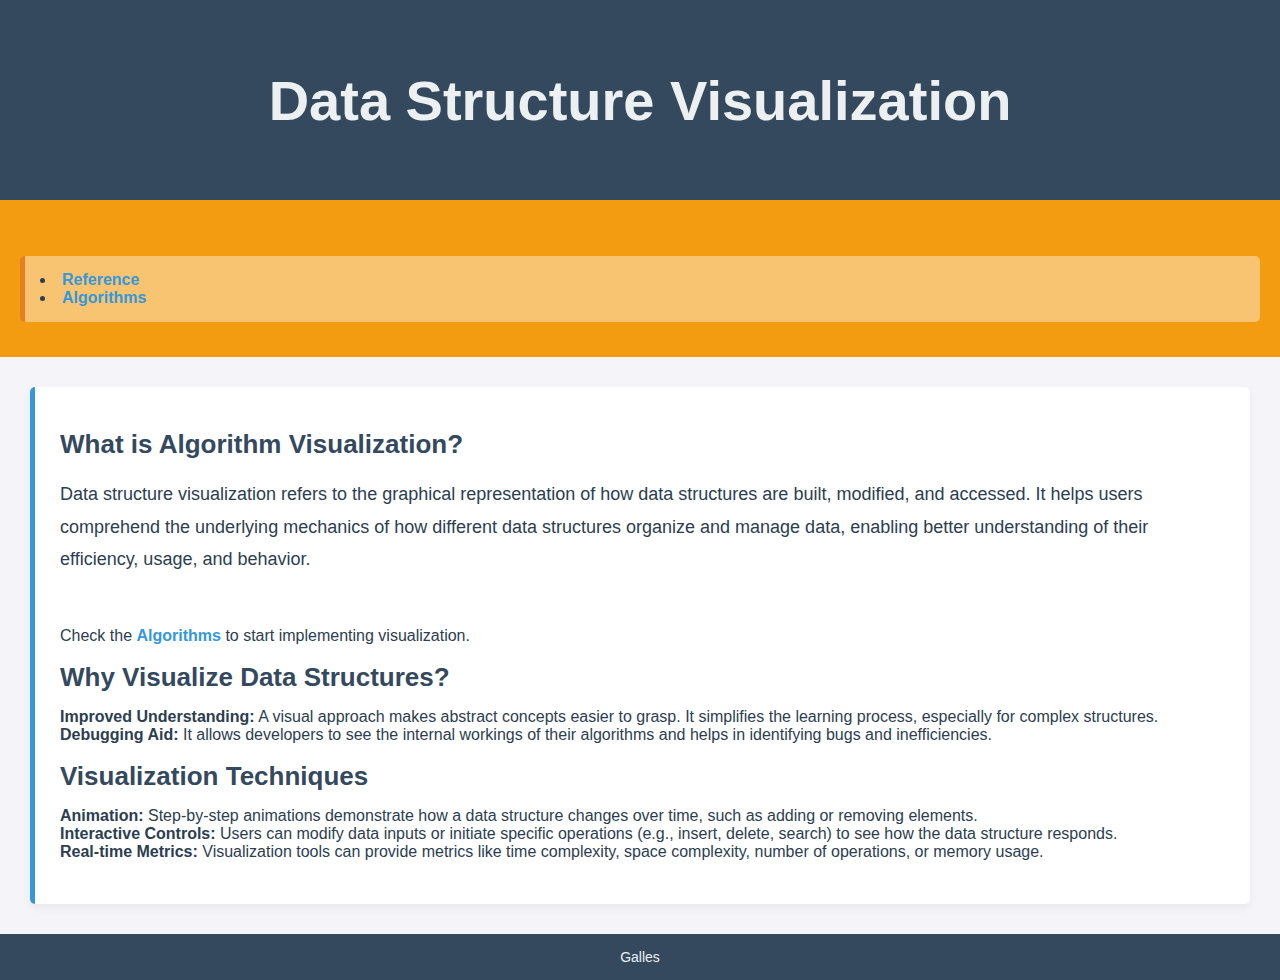
<file: index.html>
<html>
<head>
    <link rel="stylesheet" href="visualPages.css"> <!-- Linking the CSS -->
    <link rel="shortcut icon" href="wku logo.png" />
    <title> Visualizations </title>
    </head>
<body>
    <div class="container">
        <div class="header">
            <center><h1>Data Structure Visualization</h1></center>
        </div>

        <div class="menu">
            <br><br>
                <div class="about">
                    <li><a href="Reference.html"> Reference </a></li> 
                    <li><a href="Algorithms.html">Algorithms</a></li>
                    </div>
        </div>

        <div class="content">
            <h1>What is Algorithm Visualization?</h1>
            <p>
                Data structure visualization refers to the graphical representation of how data structures are built, modified, and accessed. It helps users comprehend the underlying mechanics of how different data structures organize and manage data, enabling better understanding of their efficiency, usage, and behavior.
            </p>

            <br><br>
            Check the <a href="Algorithms.html">Algorithms</a> to start implementing visualization.

            <h1>Why Visualize Data Structures?</h1>
            <b>Improved Understanding:</b> A visual approach makes abstract concepts easier to grasp. It simplifies the learning process, especially for complex structures.
            <br>
            <b>Debugging Aid:</b> It allows developers to see the internal workings of their algorithms and helps in identifying bugs and inefficiencies.
            <br>

            <h1>Visualization Techniques</h1>
            <b>Animation:</b> Step-by-step animations demonstrate how a data structure changes over time, such as adding or removing elements.
            <br>
            <b>Interactive Controls:</b> Users can modify data inputs or initiate specific operations (e.g., insert, delete, search) to see how the data structure responds.
            <br>
            <b>Real-time Metrics:</b> Visualization tools can provide metrics like time complexity, space complexity, number of operations, or memory usage.
            <br><br>
        </div>

        <div class="footer">
            Galles
        </div>
    </div>
</body>
</html>
</file>
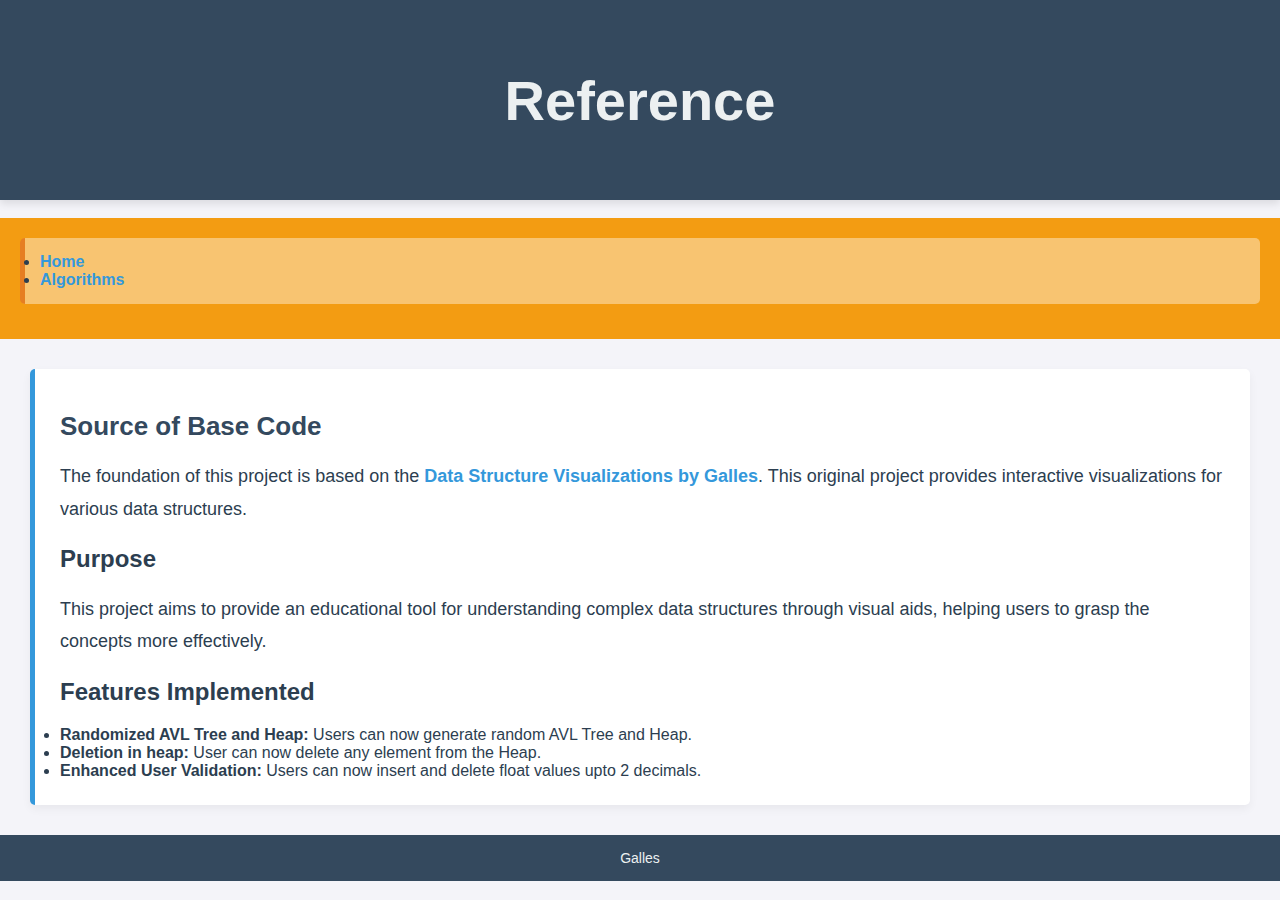
<file: Reference.html>
<!DOCTYPE html>
<html lang="en">
<head>
    <meta charset="UTF-8">
    <meta name="viewport" content="width=device-width, initial-scale=1.0">
    <title>Reference - Data Structure Visualization</title>
    <link rel="stylesheet" href="visualPages.css"> <!-- Link the same CSS for consistency -->
    <link rel="shortcut icon" href="wku logo.png" />
</head>
<body>
    <div class="container">
        <div class="header">
            <center><h1>Reference</h1></center>
        </div>
        <br>
        <div class="menu">
            <div class="about">
                <li><a href="Home.html">Home</a></li>
                <li><a href="Algorithms.html">Algorithms</a></li>
            </div>
        </div>
        <div class="content">
            <h1>Source of Base Code</h1>
            <p>
                The foundation of this project is based on the <a href="https://www.cs.usfca.edu/~galles/visualization/about.html" target="_blank">Data Structure Visualizations by Galles</a>. This original project provides interactive visualizations for various data structures.
            </p>
            <h2>Purpose</h2>
            <p>
                This project aims to provide an educational tool for understanding complex data structures through visual aids, helping users to grasp the concepts more effectively.
            </p>
            <h2>Features Implemented</h2>
            <li><b>Randomized AVL Tree and Heap:</b> Users can now generate random AVL Tree and Heap.</li>
            <li><b>Deletion in heap:</b> User can now delete any element from the Heap.</li>
            <li><b>Enhanced User Validation:</b> Users can now insert and delete float values upto 2 decimals.</li>
        </div>

        <div class="footer">
            Galles
        </div>
    </div>
</body>
</html>
</file>
<file: visualPages.css>
/* Reset body margins and padding for consistency across browsers */
body {
    margin: 0;
    padding: 0;
    font-family: 'Roboto', Tahoma, Geneva, Verdana, sans-serif;
    background-color: #f4f4f9; /* Light muted grey for subtle background */
    color: #2c3e50; /* Dark grey-blue for text, easy on the eyes */
}

/* Container styling */
div.container {
    width: 100%;
    margin: 0;
    padding: 0;
}

/* Header styling */
div.header {
    background-color: #34495e; /* Premium muted navy */
    color: #ecf0f1; /* Light grey for text */
    padding: 30px 0;
    text-align: center;
    font-size: 28px;
    font-weight: bold;
    box-shadow: 0 4px 8px rgba(0, 0, 0, 0.1); /* Soft shadow for depth */
}

/* Menu styling */
div.menu {
    padding: 20px;
    background-color: #f39c12; /* Warm amber for menu */
    color: #2c3e50;
    font-weight: bold;
}

div.menu div {
    padding: 15px;
    margin-bottom: 15px;
    background-color: #f8c471; /* Muted light amber for inner menu */
    border-left: 5px solid #e67e22; /* Accent burnt orange */
    border-radius: 5px;
}

/* Content area styling */
div.content {
    margin: 30px;
    padding: 25px;
    background-color: #ffffff; /* White background for content */
    border-left: 5px solid #3498db; /* Soft muted blue accent */
    box-shadow: 0 4px 10px rgba(0, 0, 0, 0.05); /* Soft shadow for depth */
    border-radius: 5px;
}

div.content h1 {
    color: #34495e; /* Dark navy for headers */
    font-size: 26px;
    margin-bottom: 15px;
}

div.content p {
    font-size: 18px;
    line-height: 1.8;
    color: #2c3e50; /* Dark grey-blue for body text */
    margin-bottom: 15px;
}

/* Footer styling */
div.footer {
    background-color: #34495e;
    color: #ecf0f1;
    text-align: center;
    padding: 15px 0;
    margin-top: 30px;
    font-size: 14px;
}

/* Link styling */
a {
    color: #3498db; /* Soft muted blue for links */
    text-decoration: none;
    font-weight: bold;
}

a:hover {
    color: #e74c3c; /* Soft muted red for hover */
}

/* Center the buttons */
.button-container {
    display: flex;
    justify-content: center;
    align-items: center;
    gap: 20px; /* Spacing between buttons */
    margin-top: 20px; /* Add spacing from other content */
}

/* Style the buttons */
.algo-button {
    display: inline-block;
    padding: 15px 30px; /* Adjust padding for button size */
    background-color: #f4923c; /* Button color */
    color: #ffffff; /* Text color */
    text-decoration: none; /* Remove underline */
    border-radius: 5px; /* Rounded corners */
    font-size: 18px; /* Text size */
    font-weight: bold; /* Bold text */
    transition: background-color 0.3s ease, transform 0.3s ease; /* Hover effects */
}

/* Button hover effect */
.algo-button:hover {
    background-color: #f8c471; /* Darker blue on hover */
    transform: scale(1.05); /* Slightly enlarge on hover */
}


/* Overlay effect */
.algo-image:hover::after {
    content: ""; /* Required for the pseudo-element */
    position: absolute; /* Position overlay */
    top: 0; /* Align to top */
    left: 0; /* Align to left */
    right: 0; /* Align to right */
    bottom: 0; /* Align to bottom */
    background-color: rgba(255, 165, 0, 0.5); /* Semi-transparent orange overlay */
    border-radius: 10px; /* Optional: rounded corners */
    transition: opacity 0.3s ease; /* Animation for overlay */
    opacity: 1; /* Make overlay visible on hover */
}

.algo-image::after {
    opacity: 0; /* Hide overlay by default */
    pointer-events: none; /* Allow clicks through the overlay */
}

/* Responsive layout */
@media (max-width: 768px) {
    div.content {
        margin: 10px;
        padding: 15px;
    }

    div.header {
        font-size: 24px;
    }
}
</file>
